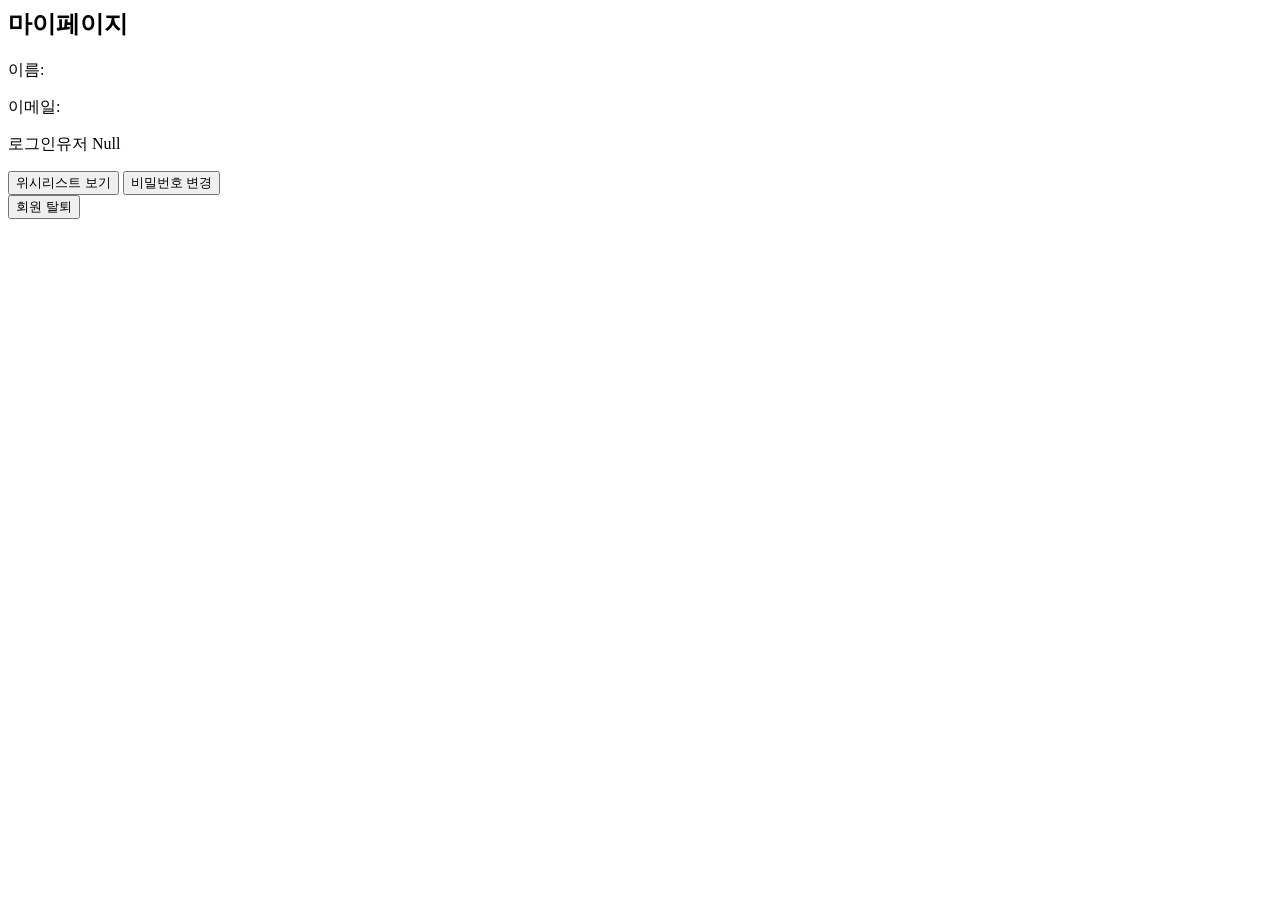
<file: src/main/resources/templates/mypage.html>
<!-- mypage.html -->
<html xmlns:th="http://www.thymeleaf.org">
<head>
    <title>My Page</title>
</head>
<body>
<h2>마이페이지</h2>

<!-- 로그인한 유저 정보 표시 -->
<p th:if="${loggedInUser != null}">이름: <span th:text="${loggedInUser.username}"></span></p>
<p th:if="${loggedInUser != null}">이메일: <span th:text="${loggedInUser.email}"></span></p>

<!-- 로그인 유저가 null일 경우 -->
<p th:if="${loggedInUser == null}">로그인유저 Null</p>

<!-- 위시리스트로 이동하는 버튼 -->
<a href="/users/wishlist"><button>위시리스트 보기</button></a>

<!-- 비밀번호 변경 버튼 -->
<a href="/users/change-password"><button>비밀번호 변경</button></a>
<form th:action="@{/users/delete-account}" method="post">
    <button type="submit">회원 탈퇴</button>
</form>
</body>
</html>
</file>
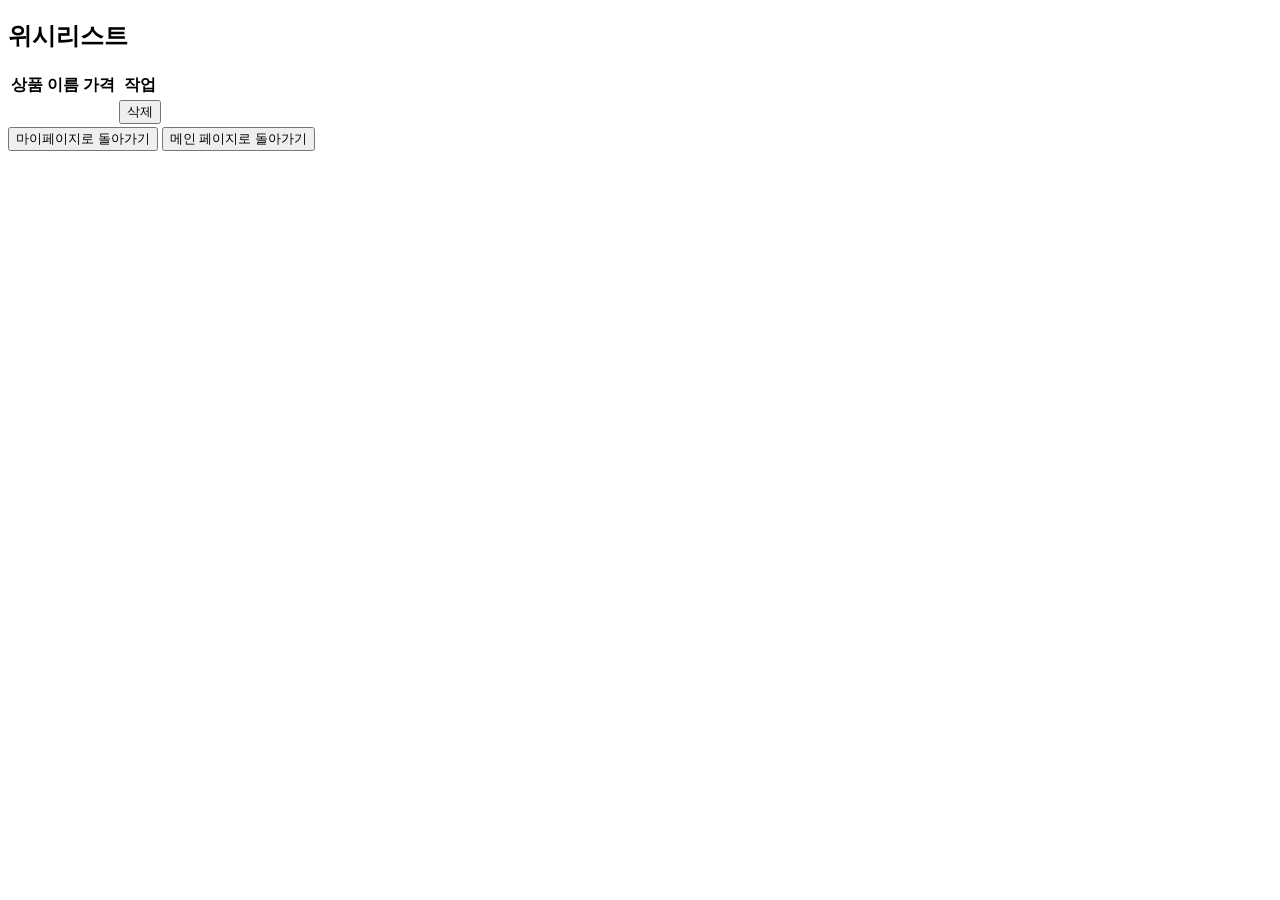
<file: src/main/resources/templates/wishlist.html>
<!DOCTYPE html>
<html xmlns:th="http://www.thymeleaf.org">
<head>
    <title>Wishlist</title>
</head>
<body>
<h2>위시리스트</h2>

<table>
    <thead>
    <tr>
        <th>상품 이름</th>
        <th>가격</th>
        <th>작업</th>
    </tr>
    </thead>
    <tbody>
    <tr th:each="item : ${wishlist}">
        <td th:text="${item.product.title}"></td>
        <td th:text="${item.product.lprice}"></td>
        <td>
            <form th:action="@{/users/wishlist/remove}" method="post">
                <input type="hidden" name="productId" th:value="${item.product.id}">
                <button type="submit">삭제</button>
            </form>
        </td>
    </tr>
    </tbody>
</table>

<a href="/users/mypage"><button>마이페이지로 돌아가기</button></a>
<a href="/main"><button>메인 페이지로 돌아가기</button></a>
</body>
</html>
</file>
